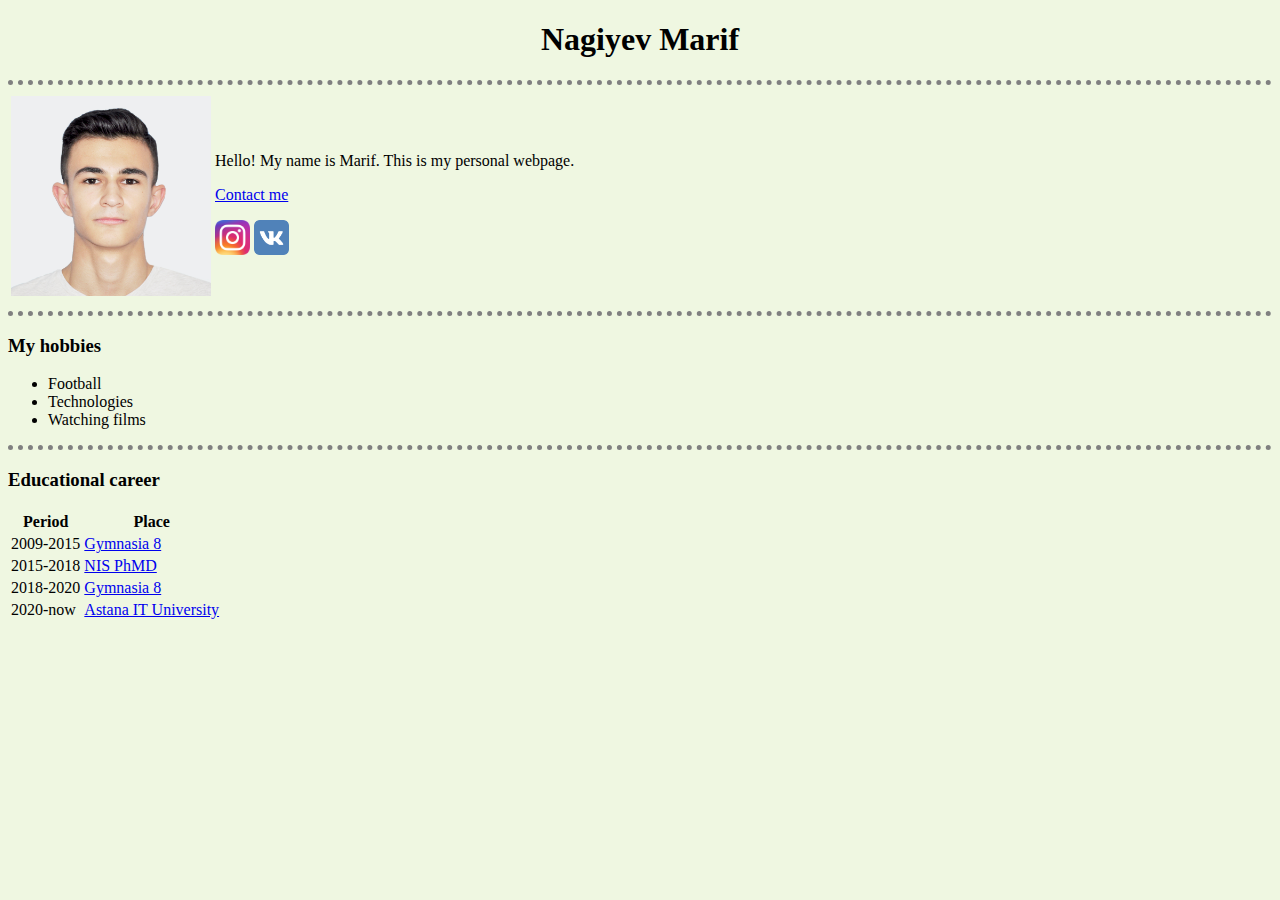
<file: index.html>
<!DOCTYPE HTML>
<html>
	<head>
		<meta charset = "UTF-8">
		<title>Nagiyev Marif</title>
		<link rel = "stylesheet" href = "style.css">
	</head>
	
	<body>
		<h1 align = "center">Nagiyev Marif</h1>
		<hr>
		<table>
			<tr>
				<td><img src = "images/my_photo.jpg" height = "200"></td>
				<td><p>Hello! My name is Marif. This is my personal webpage.</p>
					<p><a href = "contacts.html">Contact me</a></p>
					<a href="https://instagram.com/el_marifo?igshid=a6bkcfm4g3tv"><img class = "pic" src="images/inst.webp"></a>
					<a href="https://vk.com/marif226"><img class = "pic" src="images/vk.png"></a></td>
				
			</tr>
		<table>
		<hr>
		
		<h3>My hobbies</h3>
		<ul>
			<li>Football</li>
			<li>Technologies</li>
			<li>Watching films</li>
		</ul>
		<hr>
		
		<h3>Educational career</h3>
		<table>
			<thead>
				<th>Period</th>
				<th>Place</th>
			</thead>
			
			<tr>
				<td>2009-2015</td>
				<td><a href = "http://www.gymnasia8.kz/">Gymnasia 8</a></td>
			</tr>
			<tr>
				<td>2015-2018</td>
				<td><a href = "http://fmsh.nis.edu.kz/">NIS PhMD</a></td>
			</tr>
			<tr>
				<td>2018-2020</td>
				<td><a href = "http://www.gymnasia8.kz/">Gymnasia 8</a></td>
			</tr>
			<tr>
				<td>2020-now</td>
				<td><a href = "https://astanait.edu.kz/">Astana IT University</a></td>
		</table>
	</body>
</html>
</file>
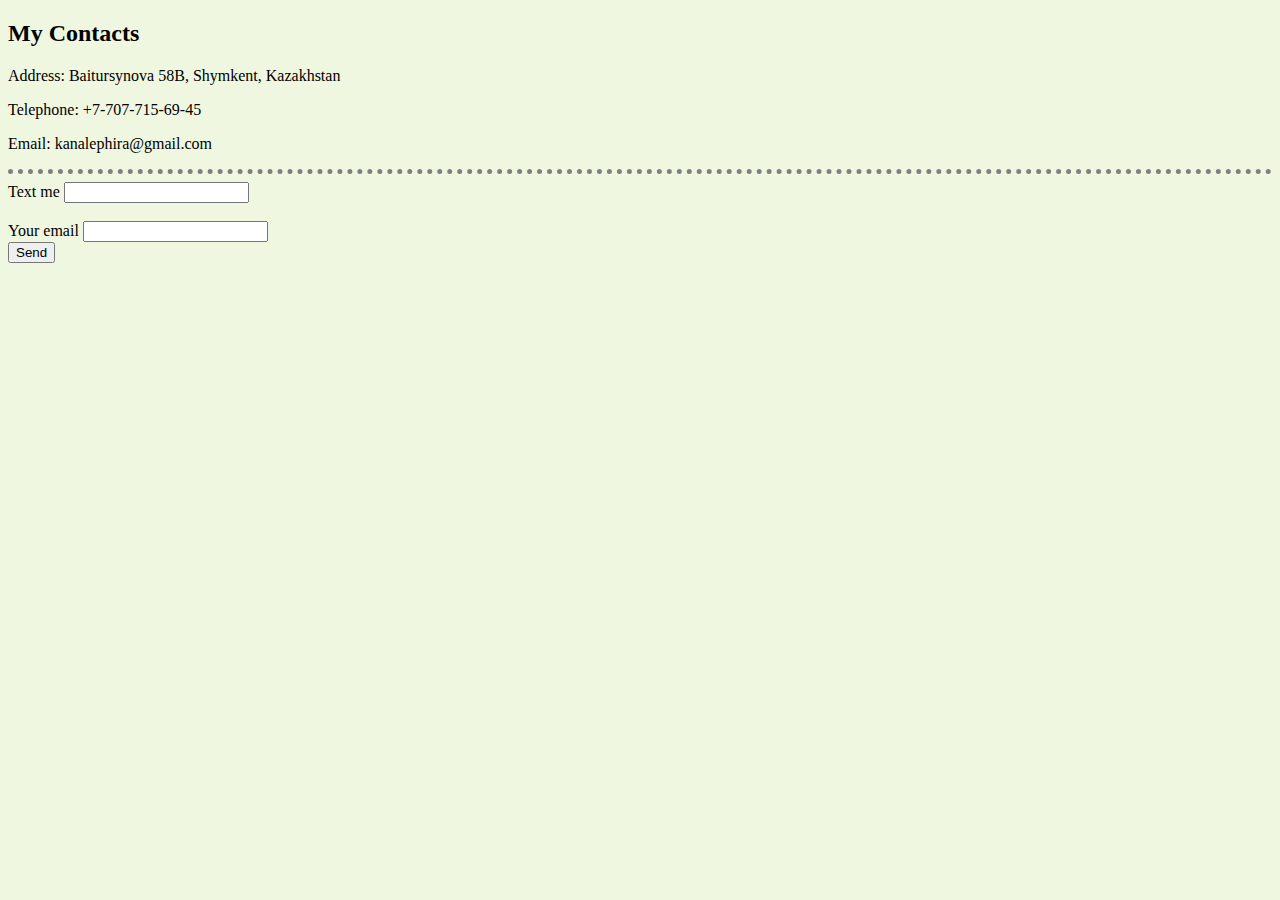
<file: contacts.html>
<!DOCTYPE HTML>
<html>
	<head>
		<meta charset = "UTF-8">
		<title>My Contacts</title>
		<link rel = "stylesheet" href = "style.css">
	</head>
	
	<body>
		<h2>My Contacts</h2>
		<p>Address: Baitursynova 58B, Shymkent, Kazakhstan</p>
		<p>Telephone: +7-707-715-69-45</p>
		<p>Email: kanalephira@gmail.com</p>
		<hr>
		
		<form>
			<label>Text me</label>
			<input type = "text">
			<br><br>
			<label>Your email</label>
			<input type = "email">
			<br>
			<input type = "submit" value = "Send">
		</form>
	</body>
</html>
</file>
<file: style.css>
body {
	background-color: #eff7e1;
}

hr {
	border-style: dotted none none none;
	border-width: 5px;
}

.pic {
	width: 35px;
}
</file>
